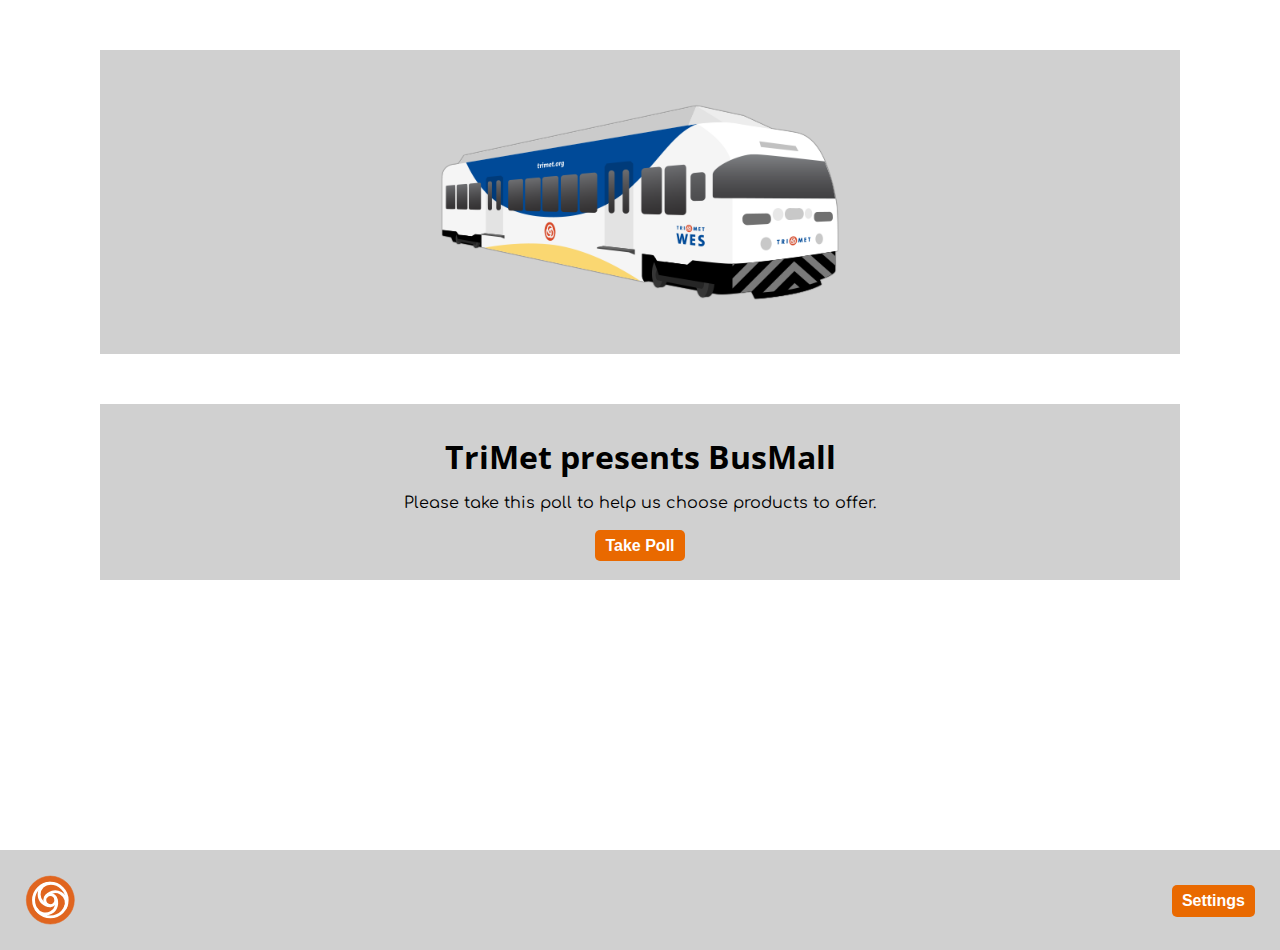
<file: index.html>
<!DOCTYPE html>
<html lang="en">
<head>
    <meta charset="UTF-8">
    <meta name="viewport" content="width=device-width, initial-scale=1.0">
    <meta http-equiv="X-UA-Compatible" content="ie=edge">
    <link rel="stylesheet" href="css/normalize.css">
    <link rel="stylesheet" href="css/main.css">
    <link href="https://fonts.googleapis.com/css?family=Comfortaa" rel="stylesheet">
    <link href="https://fonts.googleapis.com/css?family=Open+Sans:800" rel="stylesheet">
    <title>Bus Mall</title>
</head>
<body>
    <div class="wrapper">
        <header>
            <a href="index.html">
                <img src="img/bus.png" alt="trimet buss" id="bus">
            </a>    
        </header>
        <main>
            <section id="take-poll">
                <h1>TriMet presents BusMall</h1>
                <p>Please take this poll to help us choose products to offer.</p>
                <div id="con-poll">
                    <a href="poll.html" id="poll">Take Poll</a>
                </div>
            </section>
        </main>
        <div class="push"></div>
    </div>
    <footer>
        <img src="img/trimet.svg" alt="trimet logo" id="tri">
        <div>
            <a href="setting.html" id="set">Settings</a>
        </div>
    </footer>
</body>
</html>
</file>
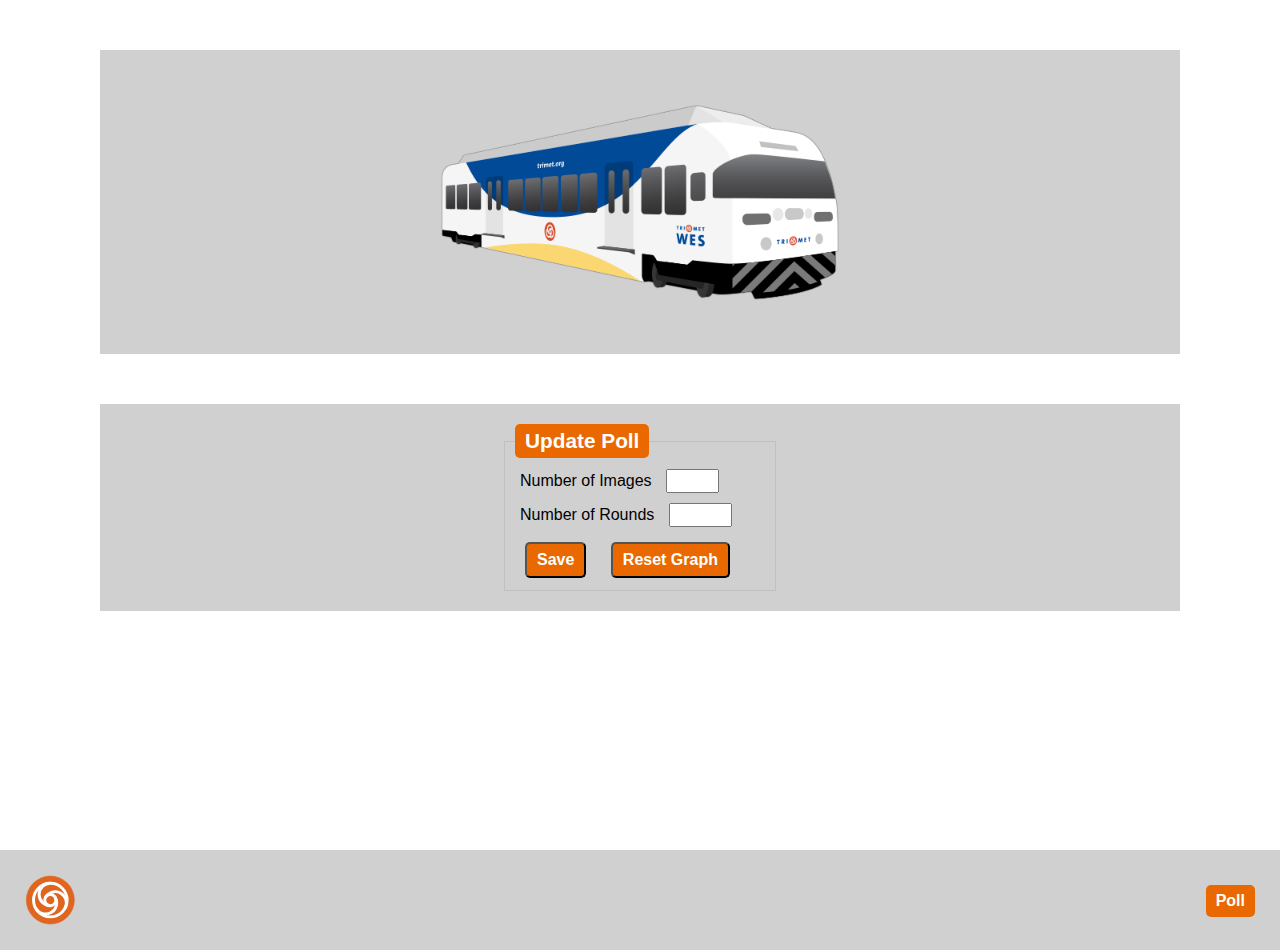
<file: setting.html>
<!DOCTYPE html>
<html lang="en">
<head>
    <meta charset="UTF-8">
    <meta name="viewport" content="width=device-width, initial-scale=1.0">
    <meta http-equiv="X-UA-Compatible" content="ie=edge">
    <link rel="stylesheet" href="css/normalize.css">
    <link rel="stylesheet" href="css/main.css">
    <link href="https://fonts.googleapis.com/css?family=Comfortaa" rel="stylesheet">
    <title>Settings</title>
</head>
<body>
    <div class="wrapper">
        <header>
            <a href="index.html">
                <img src="img/bus.png" alt="trimet buss" id="bus">
            </a>
        </header>
        <main>
            <form id="form">
                <fieldset>
                    <legend>Update Poll</legend>
                    <div>
                        <label for="img">Number of Images</label>
                        <input type="number" name="img" min="2" max="5" required>
                        <label for="rounds">Number of Rounds</label>
                        <input type="number" name="rounds" min="5" max="20" required>
                    </div>
                    <button type="submit">Save</button>
                    <button type="button" id="reset">Reset Graph</button>
                </fieldset>
            </form>
        </main>
        <div class="push"></div>
    </div>
    <footer>
        <img src="img/trimet.svg" alt="trimet logo" id="tri">
        <div>
            <a href="poll.html" id="set">Poll</a>
        </div>
    </footer>
    <script src="js/settings.js"></script>
    <script src="js/app.js"></script>
</body>
</html>
</file>
<file: css/main.css>
html, body {
    height: 100%;
    margin: 0;
}

header {
    display: flex;
    flex-flow: row;
    align-items: center;
    justify-content: space-around;
    margin: 50px 100px;
    background-color: rgba(87, 87, 87, 0.281);
    min-width: fit-content;
}

main {
    display: block;
    height: fit-content;
}

form {
    height: 100%;
    margin: 50px 100px;
    background-color: rgba(87, 87, 87, 0.281);
    padding: 20px;
    min-width: fit-content;
}

fieldset {
    width: 250px;
    margin: auto;
}

#row {
    display: flex;
    flex-flow: row;
    align-items: center;
    justify-content: space-around;
    height: 100%;
    margin: 50px 100px 25px 100px;
    background-color: rgba(87, 87, 87, 0.281);
}

#take-poll {
    padding: 10px 25px;
    text-align: center;
    height: 100%;
    margin: 50px 100px 25px 100px;
    background-color: rgba(87, 87, 87, 0.281);
    min-width: fit-content;
}

#item {
    width: fit-content;
    height: fit-content;
    max-width: 200px;
    overflow: hidden;
}

img {
    height: 200px;
    margin-top: 50px;
    margin-bottom: 50px;
}

#bus:hover {
    transform: scale(1.02);
}

#chart-holder.show {
    margin: 50px 100px;
    position: relative;
}

#chart-holder.hidden {
    display: none;
}

p {
    font-family: 'Comfortaa', cursive;
}

.wrapper {
    min-height: 100%;
    margin-bottom: -100px;
    min-width: 100%;
}

.push {
    height: 100px;
}

footer {
    position: relative;
    right: 0;
    bottom: 0;
    left: 0;
    background: rgba(87, 87, 87, 0.281);
    height: 100px;
}

#item:hover {
    transform: scale(1.05);
}

#tri {
    width: 50px;
    height: auto;
    margin: 25px auto auto 25px;
    display: inline;
}

label, input {
    margin: 5px;
}

button {
    margin: 10px 10px 0px 10px;
}

footer div {
    display: inline;
}

#set {
    position: absolute;
    text-decoration: none;
    background-color: rgb(233, 105, 0);
    padding: 7px 10px;
    color: white;
    font-weight: bold;
    right: 25px;
    top: 35px;
    border-radius: 5px;
}

#con-poll {
    min-width: 100%;
    margin: 25px auto 15px auto;
}

#poll, button {
    text-decoration: none;
    background-color: rgb(233, 105, 0);
    padding: 7px 10px;
    color: white;
    font-weight: bold;
    border-radius: 5px;
}

h1 {
    font-family: 'Open Sans', sans-serif;
    margin-bottom: 10px;
}

legend {
    font-weight: bold;
    font-size: 130%;
    background-color: rgb(233, 105, 0);
    border-radius: 5px;
    padding: 5px 10px;
    color: white;
    margin-right: 25px;
}
</file>
